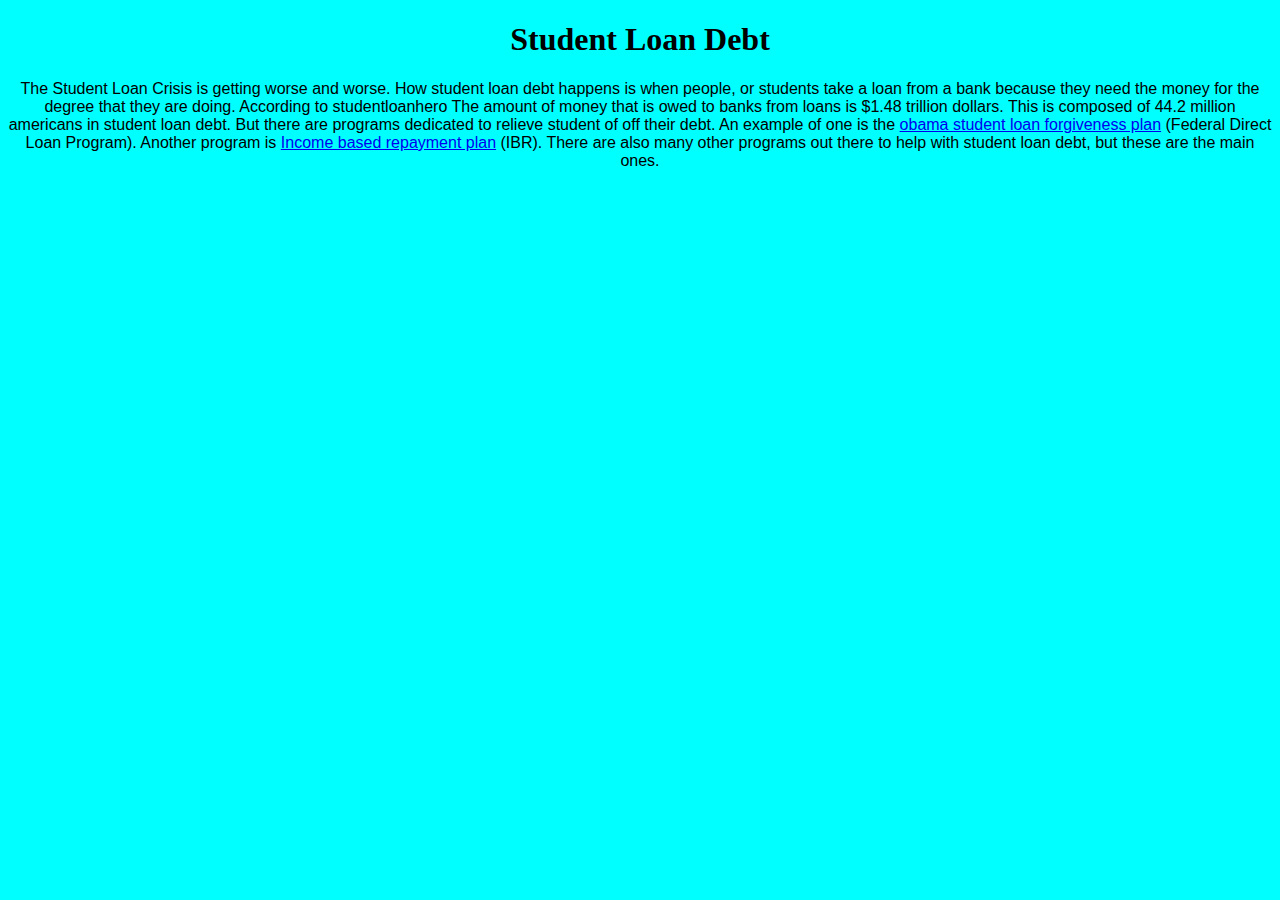
<file: Index.html>
<!DOCTYPE html>
<html>
<head>
	<link rel="stylesheet" type="text/css" href="studentloan.css">
	<style type="text/css">
		
	</style>
	<title id="title">Student Loan Debt</title>
</head>
<body id="body">
<h1 id="header">Student Loan Debt</h1>
<p id="paragraph">The Student Loan Crisis is getting worse and worse. How student loan debt happens is when people, or students take a loan from a bank because they need the money for the degree that they are doing. According to studentloanhero The amount of money that is owed to banks from loans is $1.48 trillion dollars. This is composed of 44.2 million americans in student loan debt. But there are programs dedicated to relieve student of off their debt. An example of one is the <a href="obama.html">obama student loan forgiveness plan</a> (Federal Direct Loan Program). Another program is <a href="Income.html">Income based repayment plan</a> (IBR). There are also many other programs out there to help with student loan debt, but these are the main ones.</p>
</body>
</html>
</file>
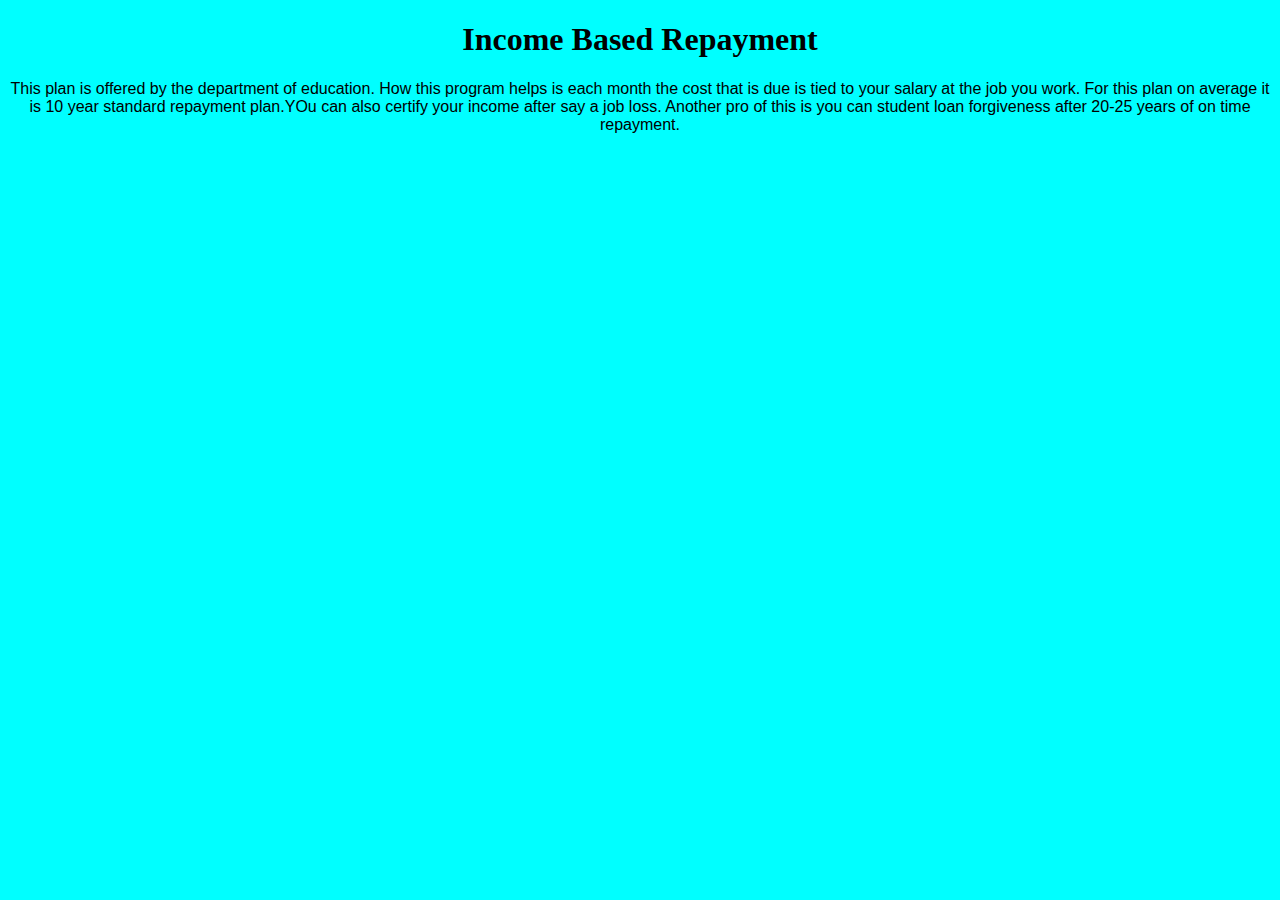
<file: Income.html>
<!DOCTYPE html>
<html>
<head>
	<link rel="stylesheet" type="text/css" href="studentloan.css">
	<style type="text/css">
		
	</style>
	<title id="title">Income Based Repayment</title>
</head>
<body id="body">
<h1 id="header">Income Based Repayment</h1>
<p id="paragraph">This plan is offered by the department of education. How this program helps is each month the cost that is due is tied to your salary at the job you work. For this plan on average it is 10 year standard repayment plan.YOu can also certify your income after say a job loss. Another pro of this is you can student loan forgiveness after 20-25 years of on time repayment.
</p>
</body>
</html>
</file>
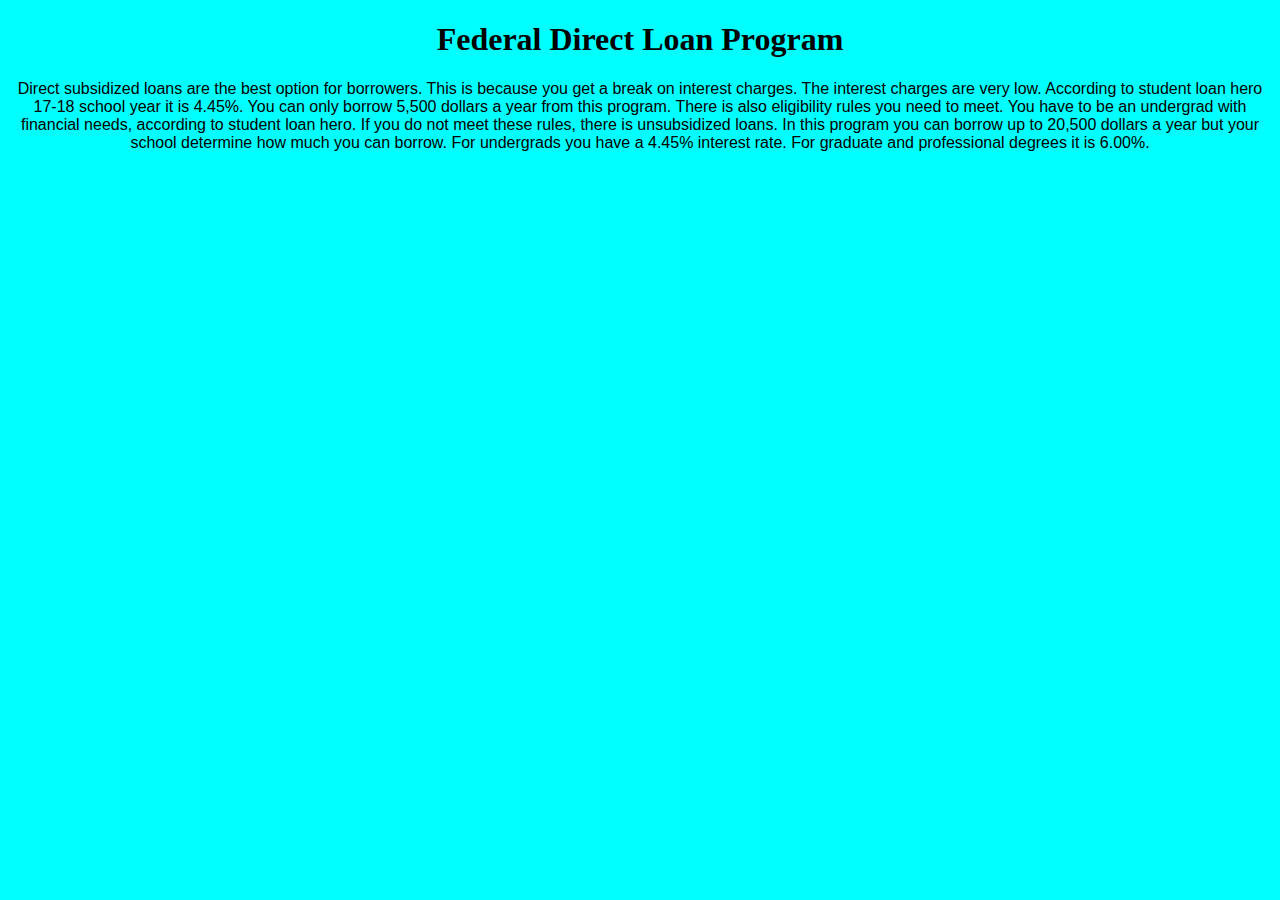
<file: obama.html>
<!DOCTYPE html>
<html>
<head>
	<link rel="stylesheet" type="text/css" href="studentloan.css">
	<style type="text/css">
		
	</style>
	<title id="title">Federal Direct Loan Program</title>
</head>
<body id="body">
<h1 id="header">Federal Direct Loan Program</h1>
<p id="paragraph">Direct subsidized loans are the best option for borrowers. This is because you get a break on interest charges. The interest charges are very low. According to student loan hero  17-18 school year it is 4.45%. You can only borrow 5,500 dollars a year from this program. There is also eligibility rules you need to meet. You have to be an undergrad with financial needs, according to student loan hero. If you do not meet these rules, there is unsubsidized loans. In this program you can borrow up to 20,500 dollars a year but your school determine how much you can borrow. For undergrads you have a 4.45% interest rate. For graduate and professional degrees it is 6.00%.</p>
</body>
</html>
</file>
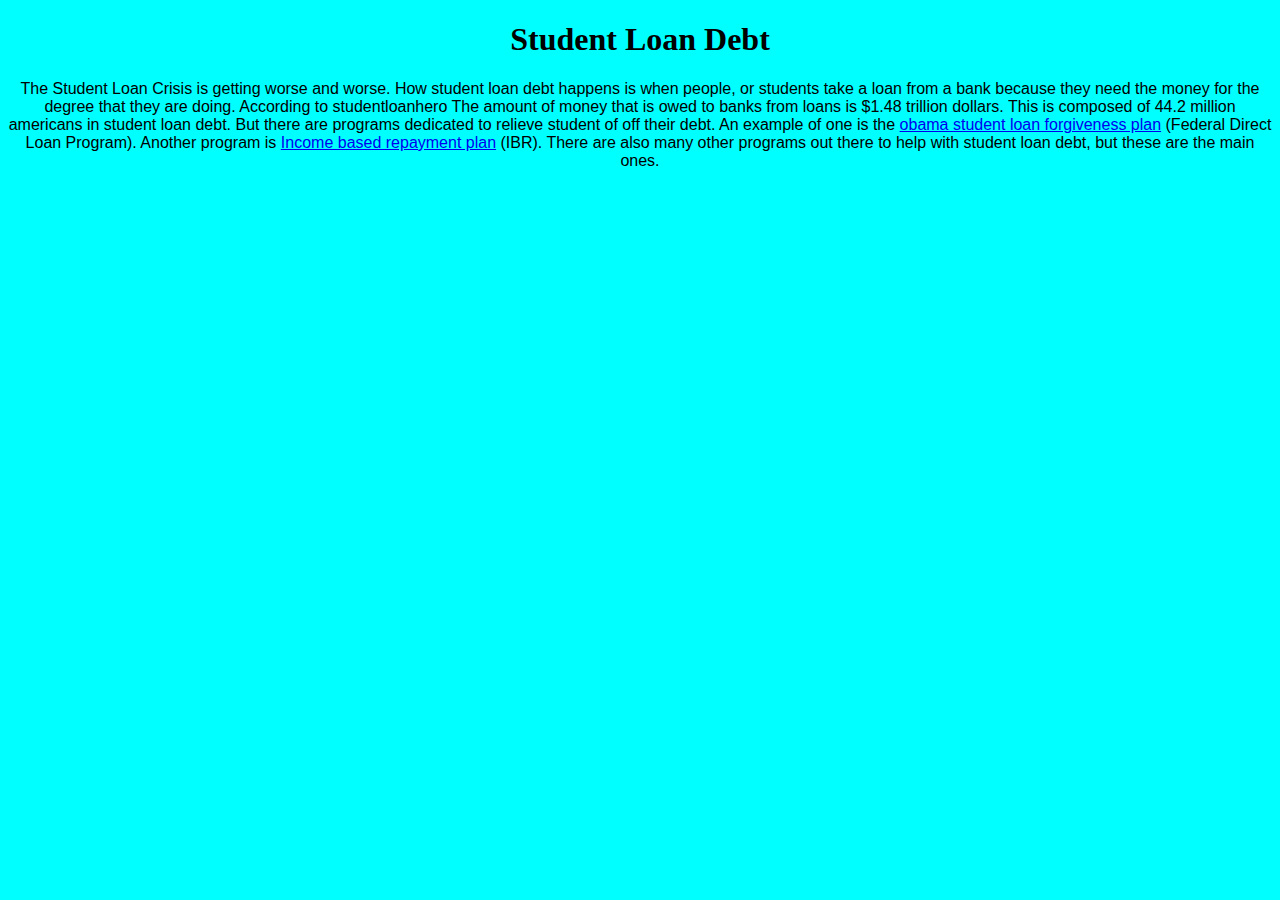
<file: Studentloan.html>
<!DOCTYPE html>
<html>
<head>
	<link rel="stylesheet" type="text/css" href="studentloan.css">
	<style type="text/css">
		
	</style>
	<title id="title">Student Loan Debt</title>
</head>
<body id="body">
<h1 id="header">Student Loan Debt</h1>
<p id="paragraph">The Student Loan Crisis is getting worse and worse. How student loan debt happens is when people, or students take a loan from a bank because they need the money for the degree that they are doing. According to studentloanhero The amount of money that is owed to banks from loans is $1.48 trillion dollars. This is composed of 44.2 million americans in student loan debt. But there are programs dedicated to relieve student of off their debt. An example of one is the <a href="obama.html">obama student loan forgiveness plan</a> (Federal Direct Loan Program). Another program is <a href="Income.html">Income based repayment plan</a> (IBR). There are also many other programs out there to help with student loan debt, but these are the main ones.</p>
</body>
</html>
</file>
<file: studentloan.css>
#body
{
    background-color: aqua;
}


#header
{
    font-family: 'Joti One', cursive;
    text-align: center;
}

#paragraph
{
    text-align: center;
    font-family: 'Lato', sans-serif;
}
</file>
